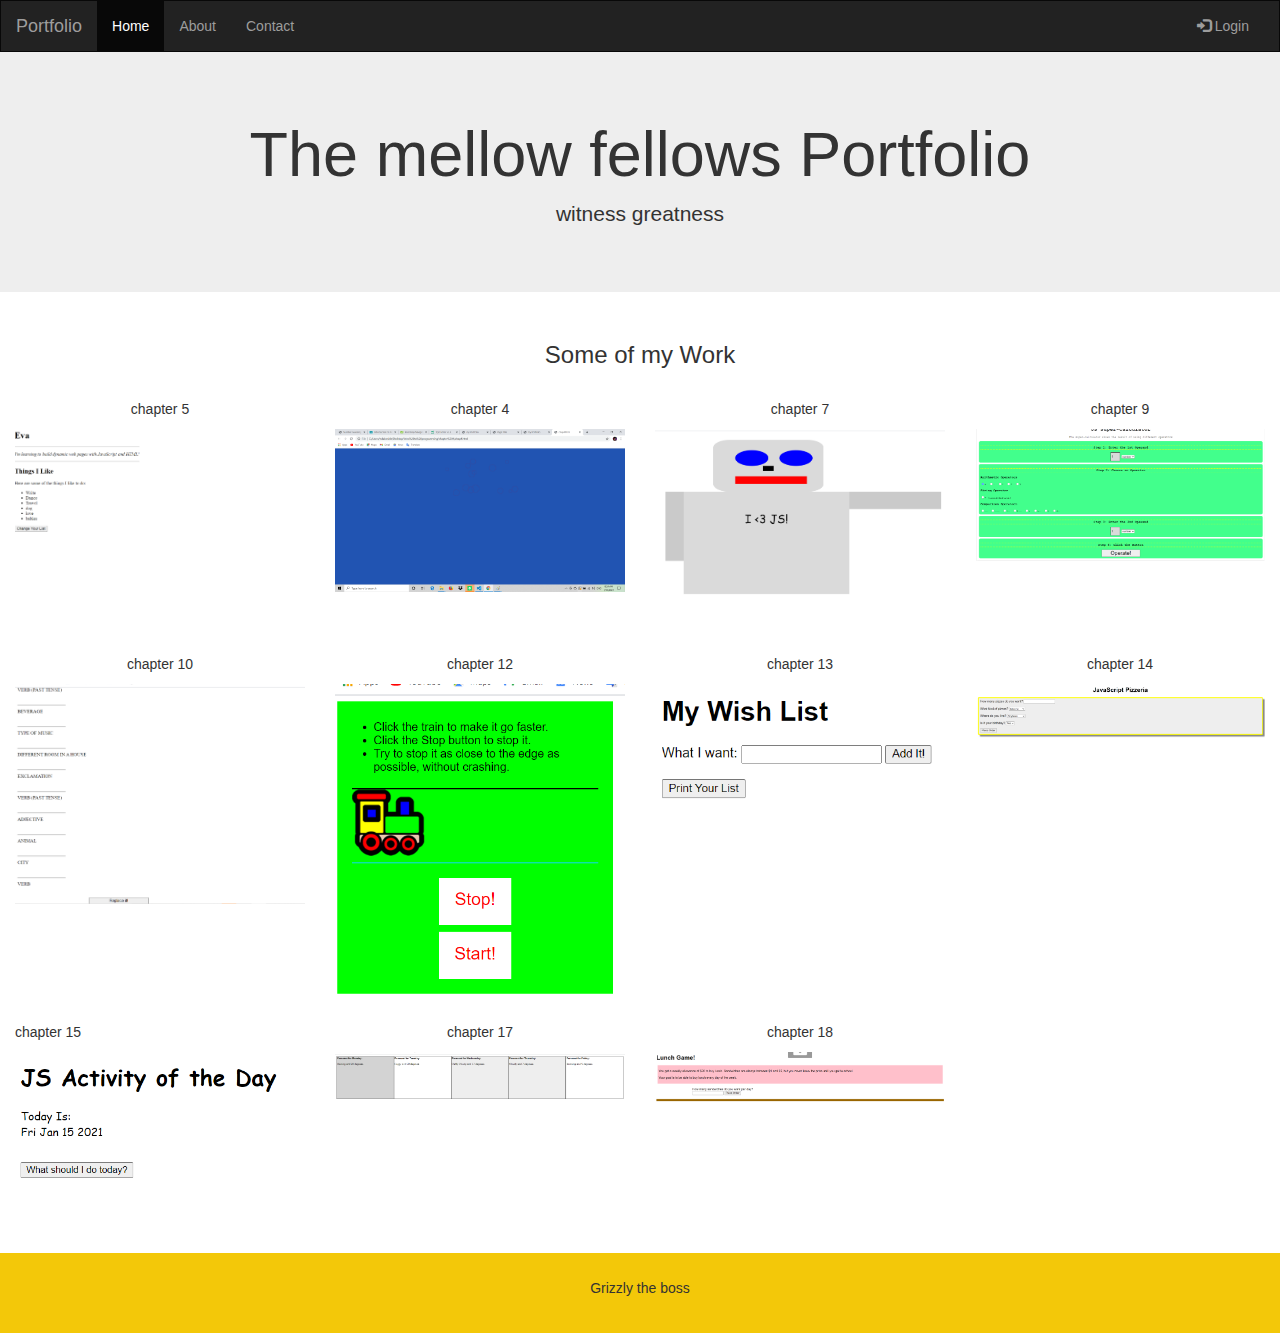
<file: index.html>
<!DOCTYPE html>
<html lang="en">

<head>
    <title>Grizzlies Portfolio</title>
    <meta charset="utf-8">
    <meta name="viewport" content="width=device-width, initial-scale=1">
    <link rel="stylesheet" href="https://maxcdn.bootstrapcdn.com/bootstrap/3.4.1/css/bootstrap.min.css">
    <script src="https://ajax.googleapis.com/ajax/libs/jquery/3.5.1/jquery.min.js"></script>
    <script src="https://maxcdn.bootstrapcdn.com/bootstrap/3.4.1/js/bootstrap.min.js"></script>
    <style>
        /* Remove the navbar's default margin-bottom and rounded borders */
        
        .navbar {
            margin-bottom: 0;
            border-radius: 0;
        }
        /* Add a gray background color and some padding to the footer */
        
        footer {
            background-color: #f3c809;
            padding: 25px;
        }
    </style>
</head>

<body>

    <nav class="navbar navbar-inverse">
        <div class="container-fluid">
            <div class="navbar-header">
                <button type="button" class="navbar-toggle" data-toggle="collapse" data-target="#myNavbar">
        <span class="icon-bar"></span>
        <span class="icon-bar"></span>
        <span class="icon-bar"></span>                        
      </button>
                <a class="navbar-brand" href="#">Portfolio</a>
            </div>
            <div class="collapse navbar-collapse" id="myNavbar">
                <ul class="nav navbar-nav">
                    <li class="active"><a href="index.html">Home</a></li>
                    <li><a href="about.html">About</a></li>

                    <li><a href="contact.html">Contact</a></li>
                </ul>
                <ul class="nav navbar-nav navbar-right">
                    <li><a href="#"><span class="glyphicon glyphicon-log-in"></span> Login</a></li>
                </ul>
            </div>
        </div>
    </nav>

    <div class="jumbotron">
        <div class="container text-center">
            <h1>The mellow fellows Portfolio</h1>
            <p>witness greatness</p>
        </div>
    </div>

    <div class="container-fluid bg-3 text-center">
        <h3>Some of my Work</h3><br>
        <div class="row">
            <div class="col-sm-3">
                <p>chapter 5</p>
                <a href="chapter 5/chap5.html">
                    <img src="img/chapter 5.png" class="img-responsive" style="width:100%" alt="Image">
                </a>
            </div>
            <div class="col-sm-3">
                <p>chapter 4</p>
                <a href="chapter 4/chap4.html">
                    <img src="img/chapter 4.png" class="img-responsive" style="width:100%" alt="Image">
                </a>
            </div>
            <div class="col-sm-3">
                <p>chapter 7</p>
                <a href="chapter 7/chap7.html">
                    <img src="img/chapter 7.png" class="img-responsive" style="width:100%" alt="Image">
                </a>
            </div>
            <div class="col-sm-3">
                <p>chapter 9</p>
                <a href="chapter 9/chap9.html">
                    <img src="img/chapter 9.png" class="img-responsive" style="width:100%" alt="Image">
                </a>
            </div>
        </div>
    </div><br>

    <div class="container-fluid bg-3 text-center">
        <div class="row">
            <div class="col-sm-3">
                <p>chapter 10</p>
                <a href="chapter 10/chap10.html">
                    <img src="img/chapter 10.png" class="img-responsive" style="width:100%" alt="Image">

                </a>
            </div>
            <div class="col-sm-3">
                <p>chapter 12</p>
                <a href="chapter 12/chap12.html">
                    <img src="img/chapter 12.png" class="img-responsive" style="width:100%" alt="Image">
                </a>
            </div>
            <div class="col-sm-3">
                <p>chapter 13</p>
                <a href="chapter 13/chap13.html">
                    <img src="img/chapter 13.png" class="img-responsive" style="width:100%" alt="Image">
                </a>
            </div>
            <div class="col-sm-3">
                <p>chapter 14</p>
                <a href="chapter 14/chap14.html">
                    <img src="img/chapter 14.png" class="img-responsive" style="width:100%" alt="Image">
                </a>
            </div>
        </div>
    </div>
    </div>
    <div class="col-sm-3">
        <p>chapter 15</p>
        <a href="chapter 15/chap15.html">
            <img src="img/chapter 15.png" class="img-responsive" style="width:100%" alt="Image">
        </a>
    </div>
    <div class="container-fluid bg-3 text-center">
        <div class="row">
            <div class="col-sm-3">
                <p>chapter 17</p>
                <a href="chapter 17/chap17.html">
                    <img src="img/chapter 17.png" class="img-responsive" style="width:100%" alt="Image">

                </a>
            </div>
            <div class="col-sm-3">
                <p>chapter 18</p>
                <a href="chapter 18/chap18.html">
                    <img src="img/chapter 18.png" class="img-responsive" style="width:100%" alt="Image">
                </a>
            </div>

        </div>
    </div>
    <br><br>

    <footer class="container-fluid text-center">
        <p>Grizzly the boss</p>
    </footer>

</body>

</html>
</file>
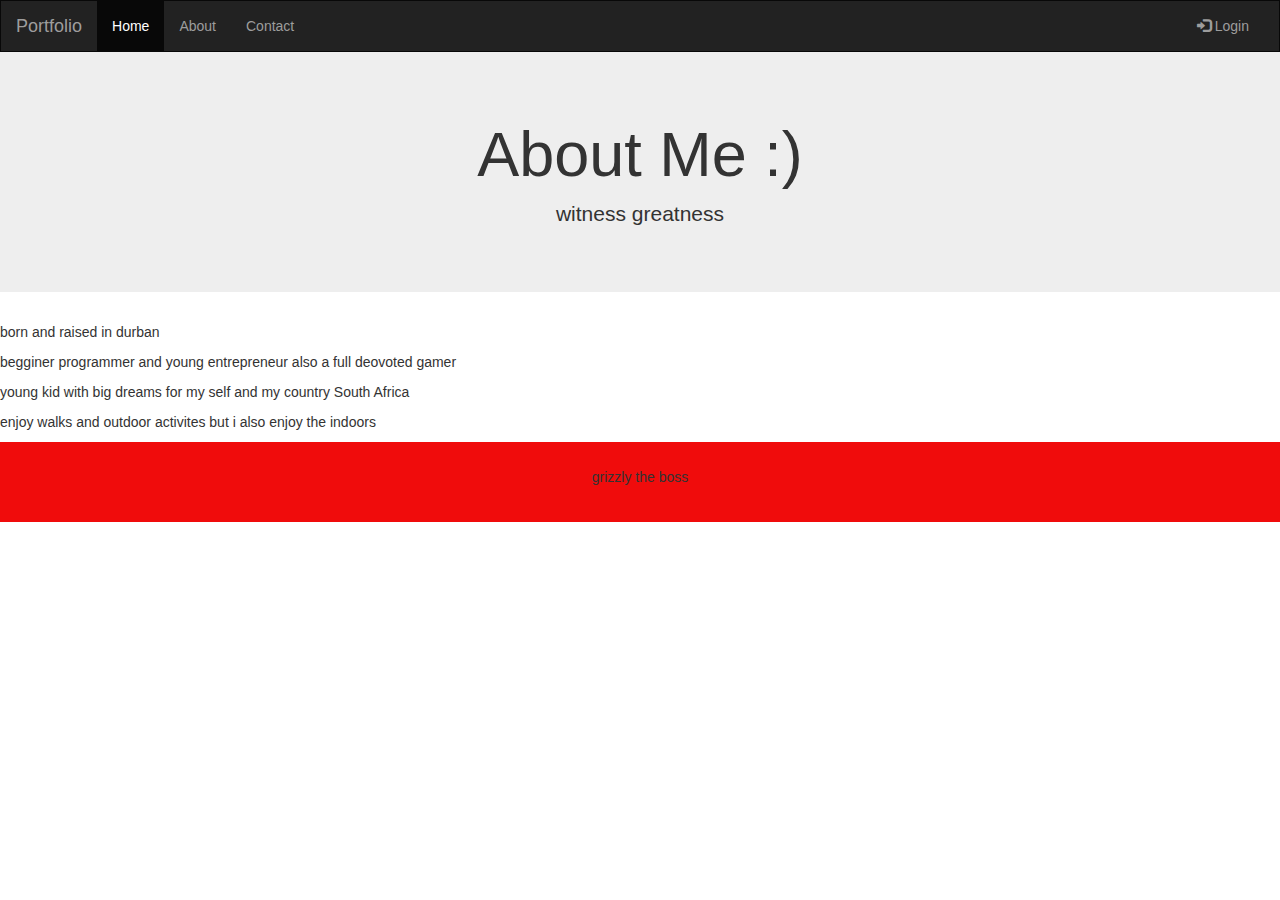
<file: about.html>
<!DOCTYPE html>
<html lang="en">

<head>
    <title>my Portfolio</title>
    <meta charset="utf-8">
    <meta name="viewport" content="width=device-width, initial-scale=1">
    <link rel="stylesheet" href="https://maxcdn.bootstrapcdn.com/bootstrap/3.4.1/css/bootstrap.min.css">
    <script src="https://ajax.googleapis.com/ajax/libs/jquery/3.5.1/jquery.min.js"></script>
    <script src="https://maxcdn.bootstrapcdn.com/bootstrap/3.4.1/js/bootstrap.min.js"></script>
    <style>
        /* Remove the navbar's default margin-bottom and rounded borders */
        
        .navbar {
            margin-bottom: 0;
            border-radius: 0;
        }
        /* Add a gray background color and some padding to the footer */
        
        footer {
            background-color: #f00c0c;
            padding: 25px;
        }
    </style>
</head>

<body>

    <nav class="navbar navbar-inverse">
        <div class="container-fluid">
            <div class="navbar-header">
                <button type="button" class="navbar-toggle" data-toggle="collapse" data-target="#myNavbar">
        <span class="icon-bar"></span>
        <span class="icon-bar"></span>
        <span class="icon-bar"></span>                        
      </button>
                <a class="navbar-brand" href="#">Portfolio</a>
            </div>
            <div class="collapse navbar-collapse" id="myNavbar">
                <ul class="nav navbar-nav">
                    <li class="active"><a href="index.html">Home</a></li>
                    <li><a href="about.html">About</a></li>

                    <li><a href="contact.html">Contact</a></li>
                </ul>
                <ul class="nav navbar-nav navbar-right">
                    <li><a href="#"><span class="glyphicon glyphicon-log-in"></span> Login</a></li>
                </ul>
            </div>
        </div>
    </nav>

    <div class="jumbotron">
        <div class="container text-center">
            <h1>About Me :)</h1>
            <p>witness greatness</p>
        </div>
    </div>

    <div>
        <p>born and raised in durban </p>
        <p>begginer programmer and young entrepreneur also a full deovoted gamer</p>
        <p>young kid with big dreams for my self and my country South Africa</p>
        <p>enjoy walks and outdoor activites but i also enjoy the indoors </p>
    </div>

    <footer class="container-fluid text-center">
        <p>grizzly the boss</p>
    </footer>

</body>

</html>
</file>
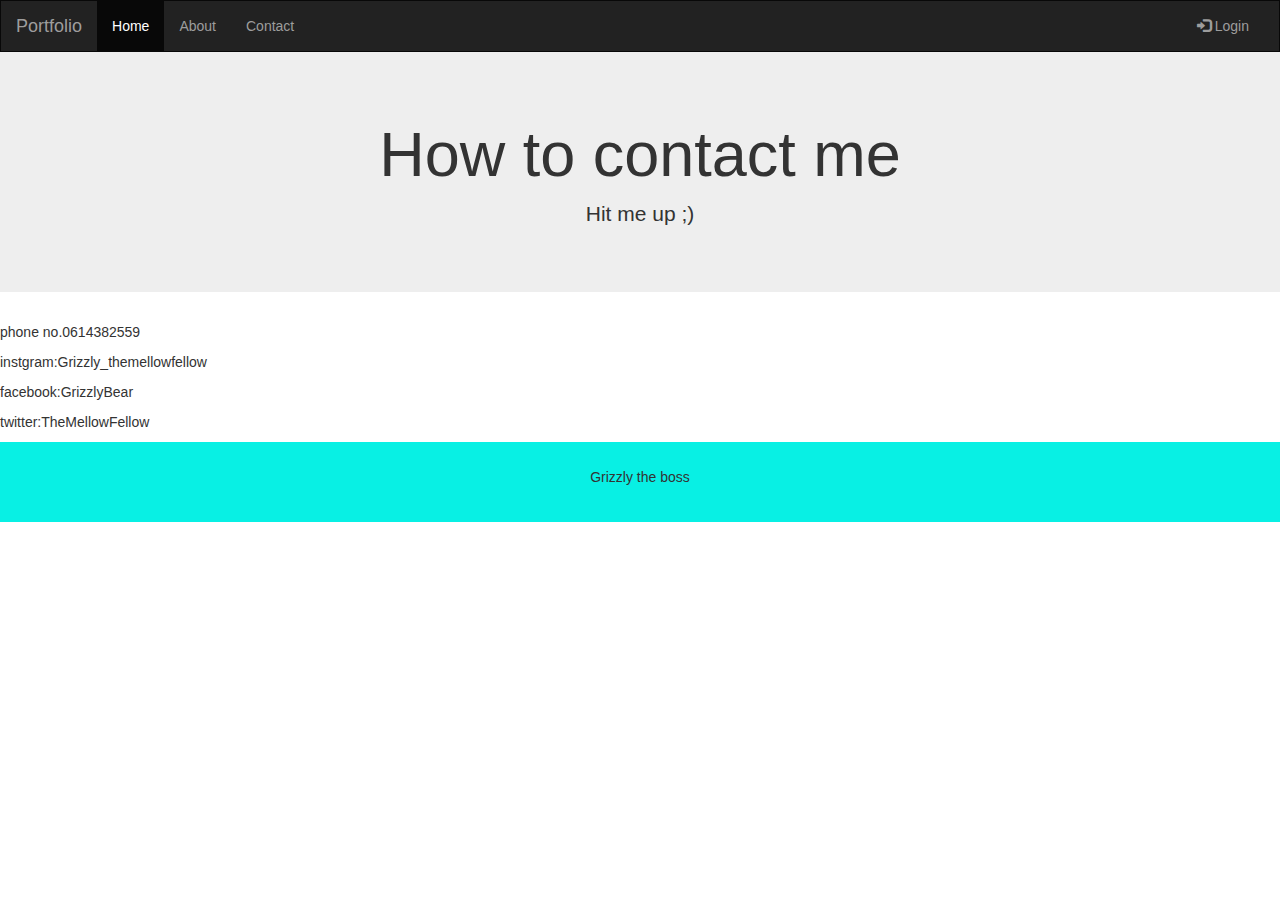
<file: contact.html>
<!DOCTYPE html>
<html lang="en">

<head>
    <title>my Portfolio</title>
    <meta charset="utf-8">
    <meta name="viewport" content="width=device-width, initial-scale=1">
    <link rel="stylesheet" href="https://maxcdn.bootstrapcdn.com/bootstrap/3.4.1/css/bootstrap.min.css">
    <script src="https://ajax.googleapis.com/ajax/libs/jquery/3.5.1/jquery.min.js"></script>
    <script src="https://maxcdn.bootstrapcdn.com/bootstrap/3.4.1/js/bootstrap.min.js"></script>
    <style>
        /* Remove the navbar's default margin-bottom and rounded borders */
        
        .navbar {
            margin-bottom: 0;
            border-radius: 0;
        }
        /* Add a gray background color and some padding to the footer */
        
        footer {
            background-color: #08f0e4;
            padding: 25px;
        }
    </style>
</head>

<body>

    <nav class="navbar navbar-inverse">
        <div class="container-fluid">
            <div class="navbar-header">
                <button type="button" class="navbar-toggle" data-toggle="collapse" data-target="#myNavbar">
        <span class="icon-bar"></span>
        <span class="icon-bar"></span>
        <span class="icon-bar"></span>                        
      </button>
                <a class="navbar-brand" href="#">Portfolio</a>
            </div>
            <div class="collapse navbar-collapse" id="myNavbar">
                <ul class="nav navbar-nav">
                    <li class="active"><a href="index.html">Home</a></li>
                    <li><a href="about.html">About</a></li>

                    <li><a href="contact.html">Contact</a></li>
                </ul>
                <ul class="nav navbar-nav navbar-right">
                    <li><a href="#"><span class="glyphicon glyphicon-log-in"></span> Login</a></li>
                </ul>
            </div>
        </div>
    </nav>

    <div class="jumbotron">
        <div class="container text-center">
            <h1>How to contact me</h1>
            <p>Hit me up ;)</p>
        </div>
    </div>
    <div>
        <p>phone no.0614382559</p>
        <p>instgram:Grizzly_themellowfellow</p>
        <p>facebook:GrizzlyBear</p>
        <p>twitter:TheMellowFellow</p>
    </div>
    <footer class="container-fluid text-center">
        <p>Grizzly the boss</p>
    </footer>

</body>

</html>
</file>
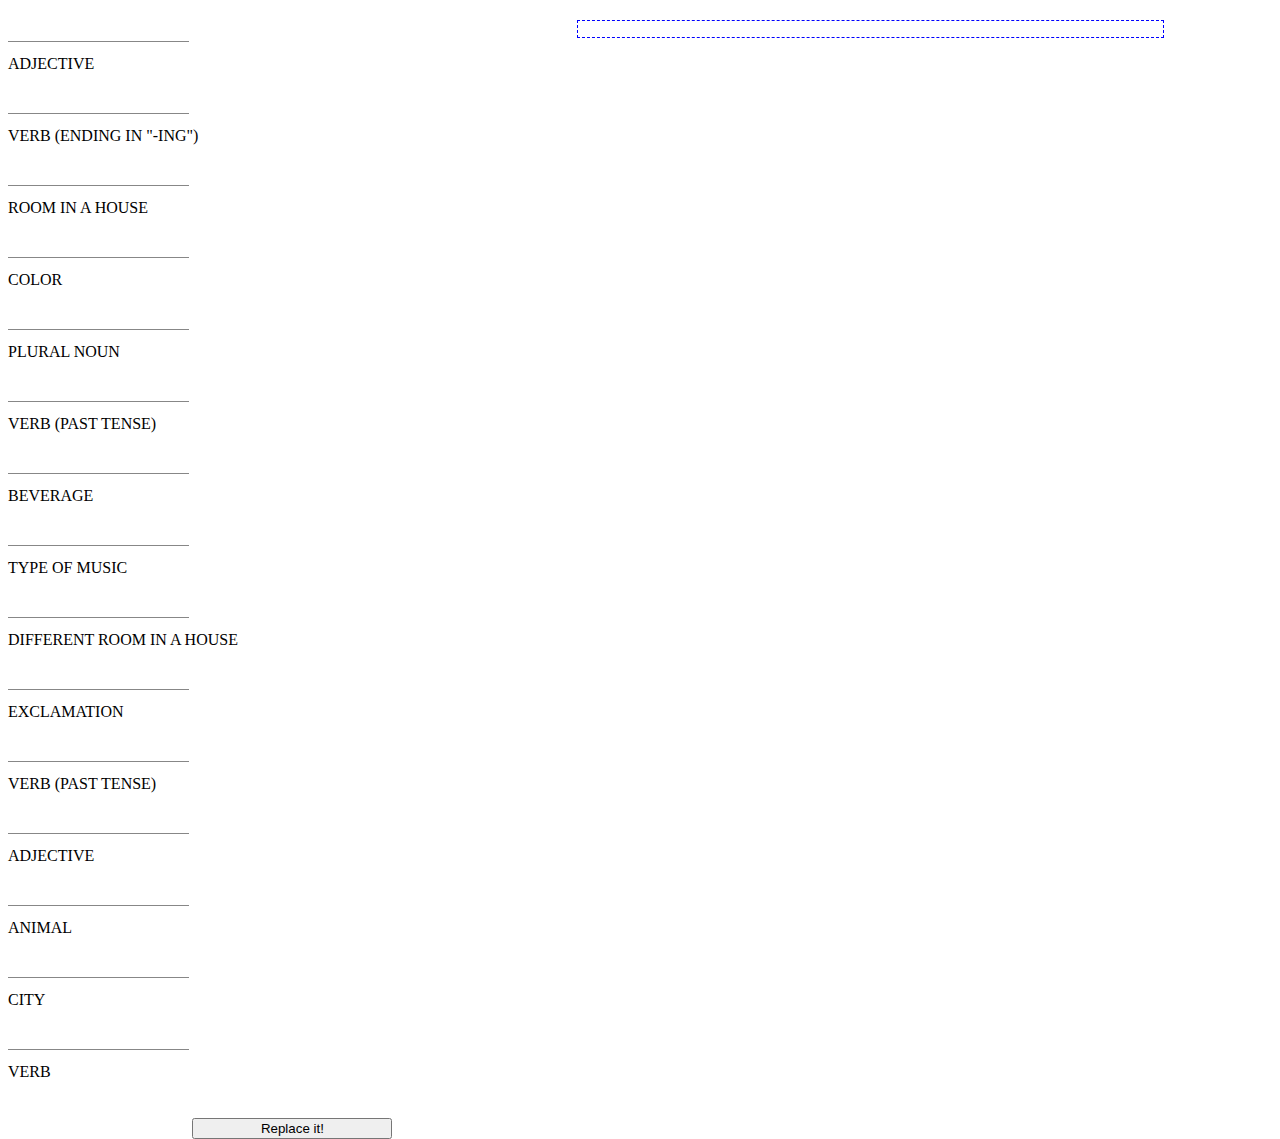
<file: chapter 10/chap10.html>
<!DOCTYPE html>
<html>

<head>
    <meta charset='utf-8'>
    <meta http-equiv='X-UA-Compatible' content='IE=edge'>
    <title>Page Title</title>
    <meta name='viewport' content='width=device-width, initial-scale=1'>
    <link rel='stylesheet' type='text/css' media='screen' href='chap10.css'>

</head>

<body>
    <div id="inputWords">
        <ul>
            <li><input type="text" id="adj1" /><br>Adjective</li>
            <li><input type="text" id="verbIng" /><br>Verb (ending in "-ing")</li>
            <li><input type="text" id="roomInHouse" /><br>Room in a house</li>
            <li><input type="text" id="color" /><br>Color</li>
            <li><input type="text" id="nounPlural" /><br>Plural noun</li>
            <li><input type="text" id="pastVerb" /><br>Verb (past tense)</li>
            <li><input type="text" id="beverage" /><br>Beverage</li>
            <li><input type="text" id="musicType" /><br>Type of music</li>
            <li><input type="text" id="diffRoom" /><br>Different Room in a house</li>
            <li><input type="text" id="exclamation" /><br>Exclamation</li>
            <li><input type="text" id="pastVerb2" /><br>Verb (past tense)</li>
            <li><input type="text" id="adjDance" /><br>Adjective</li>
            <li><input type="text" id="animal" /><br>Animal</li>
            <li><input type="text" id="city" /><br>City</li>
            <li><input type="text" id="verb" /><br>Verb</li>
        </ul>
        <div id="buttonDiv">
            <button id="replaceButton">Replace it!</button>
        </div>
    </div>

    <div id="story">
        </dhttp://jsfiddle.net/forkids/ua26hbww/#iv>
        <script src='chap10.js'></script>


</body>

</html>
</file>
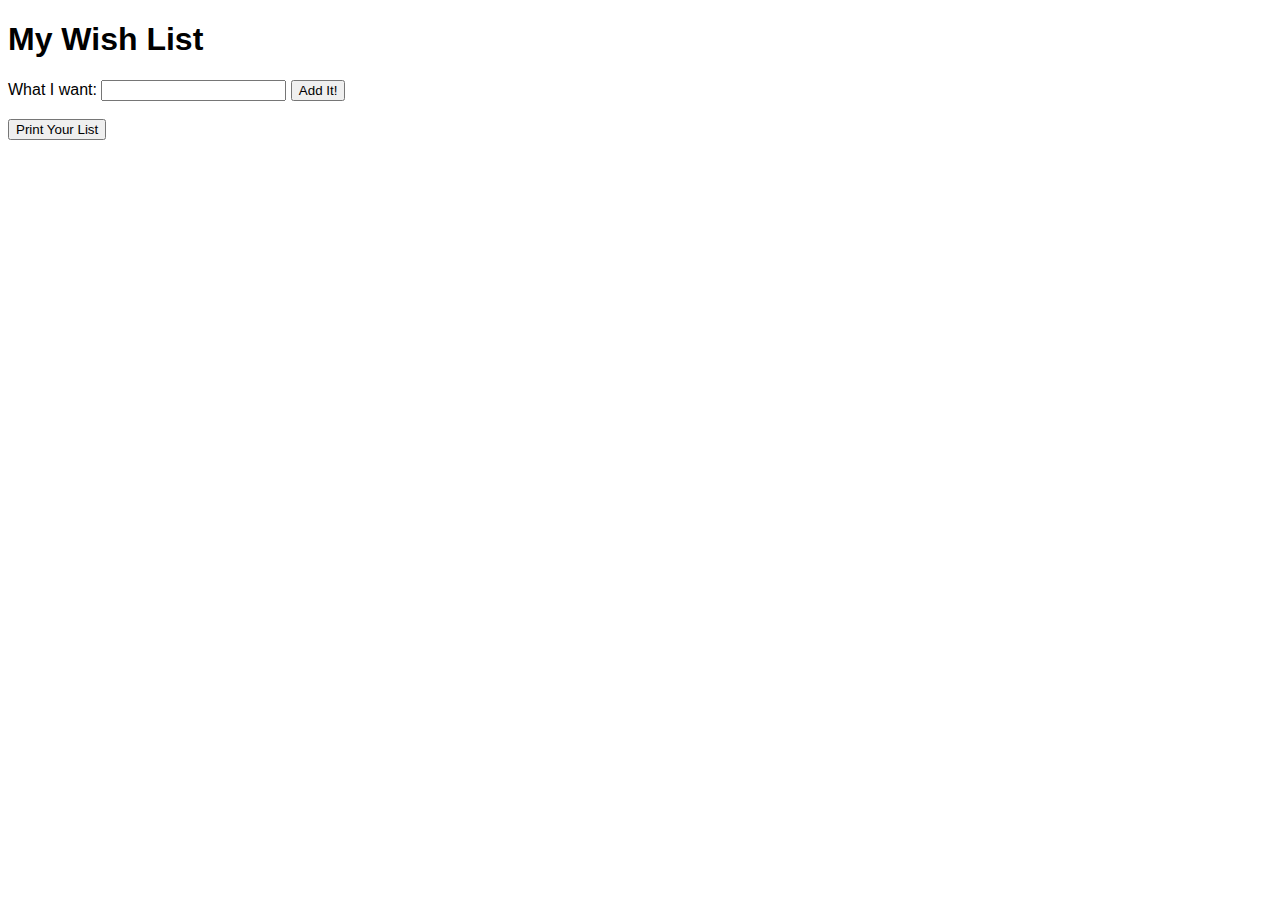
<file: chapter 13/chap13.html>
<!DOCTYPE html>
<html>

<head>
    <meta charset='utf-8'>
    <meta http-equiv='X-UA-Compatible' content='IE=edge'>
    <title>Page Title</title>
    <meta name='viewport' content='width=device-width, initial-scale=1'>
    <link rel='stylesheet' type='text/css' media='screen' href='chap13.css'>

</head>

<body>
    <h1>My Wish List</h1>

    <div id="formArea">
        <label>What I want:
            <input type="text" id="iWant" />
        </label>
        <button type="button" id="addIt">Add It!</button>
        <br>
        <br>
        <button type="button" id="printable">Print Your List</button>
    </div>
    <ul id="wishList"></ul>
    </div>
    <script src='chap13.js'></script>
</body>

</html>
</file>
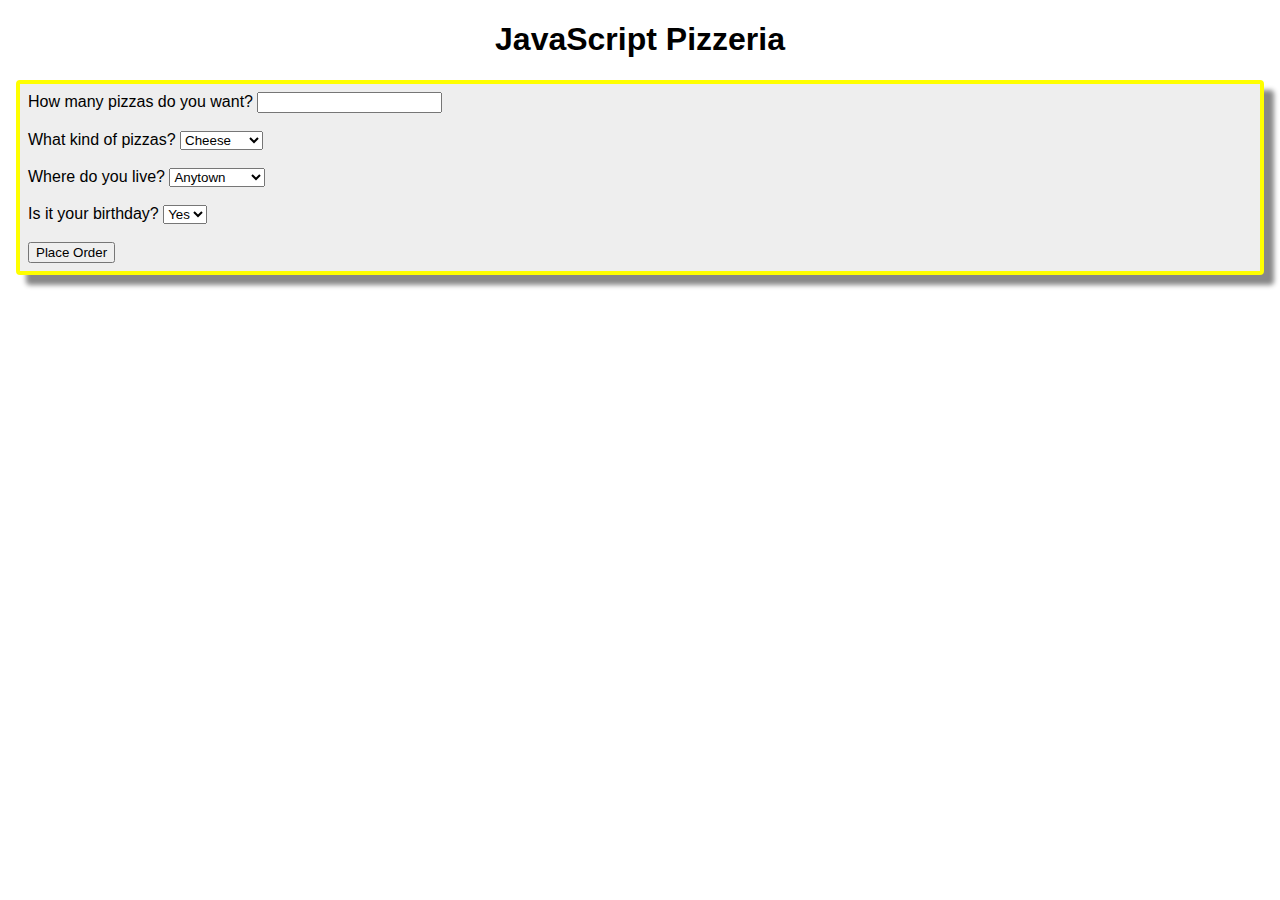
<file: chapter 14/chap14.html>
<!DOCTYPE html>
<html>

<head>
    <meta charset='utf-8'>
    <meta http-equiv='X-UA-Compatible' content='IE=edge'>
    <title>Pizzeria</title>
    <meta name='viewport' content='width=device-width, initial-scale=1'>
    <link rel='stylesheet' type='text/css' media='screen' href='chap14.css'>

</head>

<body>
    <h1>JavaScript Pizzeria</h1>

    <div id="orderForm">
        <label>How many pizzas do you want?
        <input type="number" id="numPizzas" />
    </label>
        <br />
        <br />
        <label>What kind of pizzas?
        <select id="typePizza">
            <option value="cheese">Cheese</option>
            <option value="pepperoni">Pepperoni</option>
            <option value="supreme">Supreme</option>
        </select>
    </label>
        <br />
        <br />
        <label>Where do you live?
        <select id="deliveryCity">
            <option value="Anytown">Anytown</option>
            <option value="Sacramento">Sacramento</option>
            <option value="Beverly Hills">Beverly Hills</option>
        </select>
    </label>
        <br />
        <br />
        <label>Is it your birthday?
        <select id="birthday">
            <option value="yes">Yes</option>
            <option value="no">No</option>
        </select>
    </label>
        <br />
        <br />
        <button type="button" id="placeOrder">Place Order</button>
    </div>
    <div id="displayTotal"></div>
    <script src='chap14.js'></script>
</body>

</html>
</file>
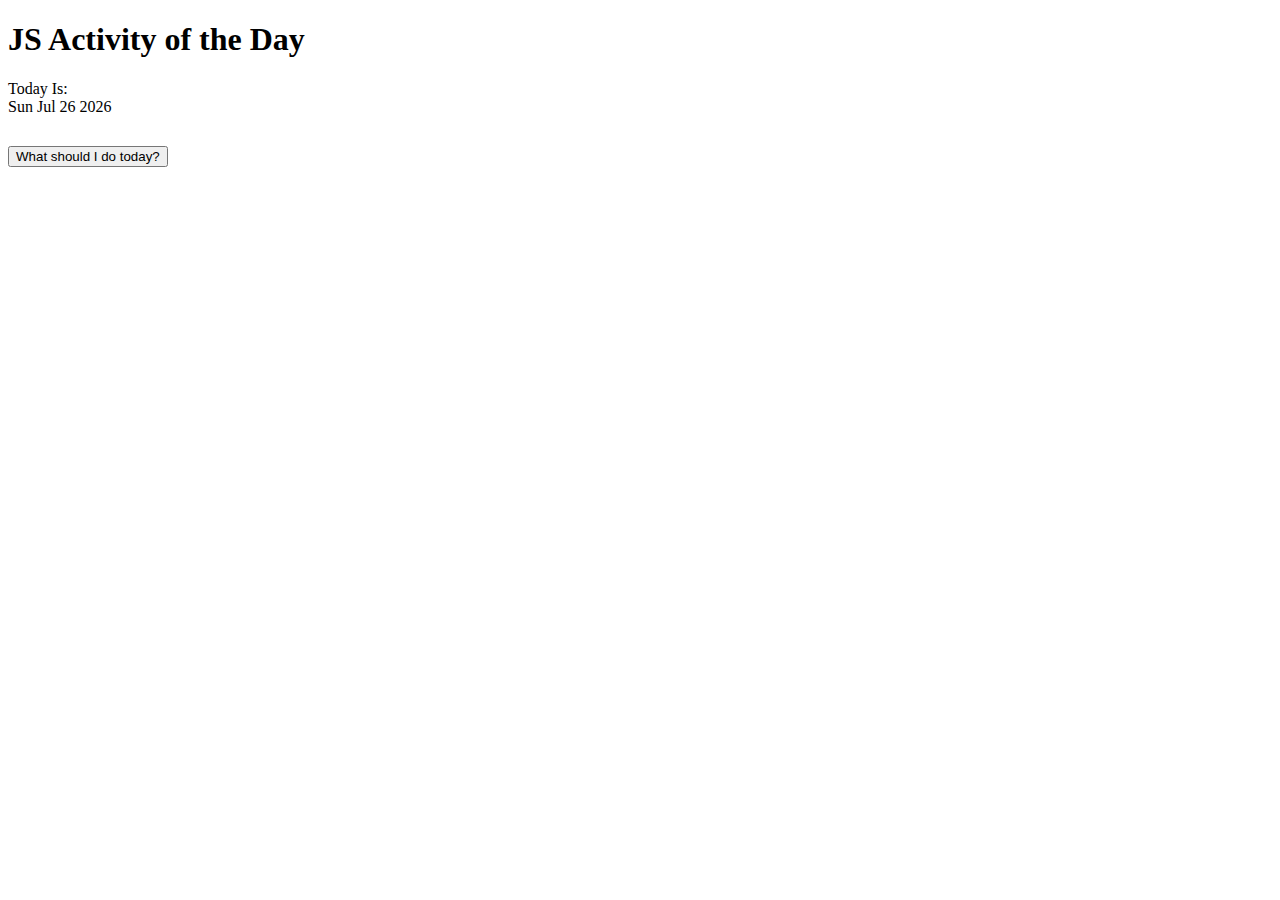
<file: chapter 15/chap15.html>
<!DOCTYPE html>
<html>

<head>
    <meta charset='utf-8'>
    <meta http-equiv='X-UA-Compatible' content='IE=edge'>
    <title>chapter15</title>
    <meta name='viewport' content='width=device-width, initial-scale=1'>
    <link rel='stylesheet' type='text/css' media='screen' href='chap15.css'>

</head>

<body>
    <h1>JS Activity of the Day</h1>
    Today Is:
    <div id="todaysdate"></div>
    <div id="buttonBox">
        <button id="whattodo" type="button">What should I do today?</button>
    </div>
    <div id="thingToDo"></div>
    <script src='chap15.js'></script>
</body>

</html>
</file>
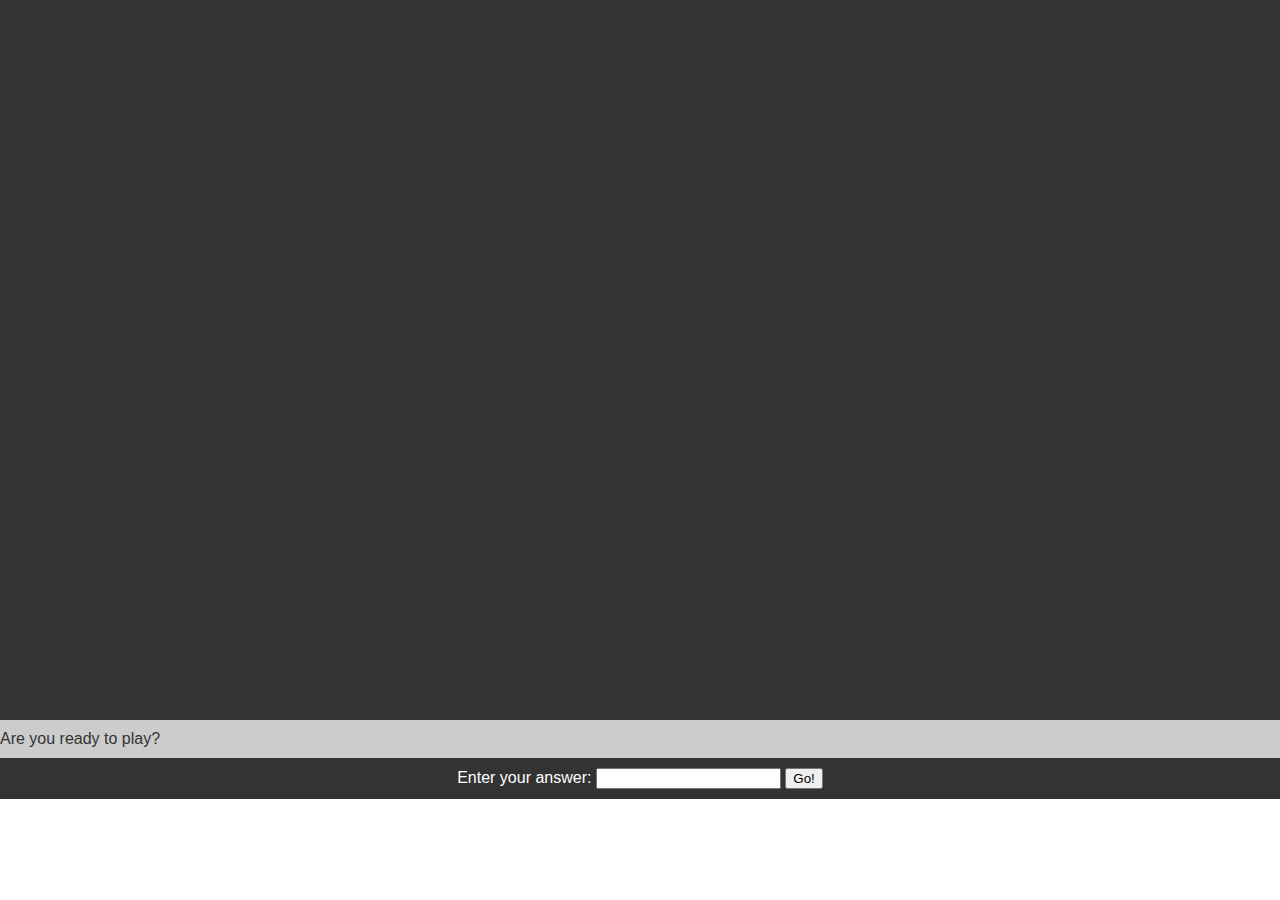
<file: chapter 16/chap16.html>
<!DOCTYPE html>
<html>

<head>
    <meta charset='utf-8'>
    <meta http-equiv='X-UA-Compatible' content='IE=edge'>
    <title>Page Title</title>
    <meta name='viewport' content='width=device-width, initial-scale=1'>
    <link rel='stylesheet' type='text/css' media='screen' href='chap16.css'>

</head>

<body>
    <div id="story"></div>
    <div id="siteFooter">
        <div id="question"></div>
        <div id="answer">Enter your answer:
            <input type="text" id="yourAnswer" />
            <button type="button" id="submit">Go!</button>
        </div>
    </div>
    <!-- everything under here is hidden using CSS so that we can display it later using JavaScript -->
    <div class="storyPart" id="answer01">
        <p>You are the captain of a spaceship named "The Flying Hippo." One day, you're working on tuning up your ship's engines when you get an urgent message on your space phone:</p>
        <p>"Captain, one of our Mars robots is sick. We need you to go to Mars immediately and retrieve it so that we can fix it and download the results of its important experiments."</p>
        <p>You remember that you're supposed to go to a meeting of the Space Scouts tonight, and you were really looking forward to it. But, on the other hand, the other Space Scouts would understand that this mission is very important.</p>
        <p>What do you do? Go to Mars, or stay home?</p>
    </div>
    <div class="storyPart" id="answer02">
        <p>Answer Yes when you're ready!</p>
    </div>
    <div class="storyPart" id="err0">
        <p>Please answer yes or no.</p>
    </div>
    <div class="storyPart" id="answer11">
        <p>Great choice! Mars is lovely this time of year (or, during the time of the year when you'll arrive, about 260 days from now!).</p>
        <p>You pack up your things and prepare enough food for the journey, then take off!</p>
        <p>Launch goes smoothly and you sit back, put on your headphones, and prepare for a relaxing trip.</p>
        <p>A week later, things are going great. There's nothing for you to do except read, listen to music, and watch movies. Just then, you hear a strange sound.</p>
        <p>"meow."</p>
        <p>It sounds like Gizmo, your cat! She must have snuck aboard while you were packing!</p>
        <p>You're happy to have the company, but you didn't pack enough food for the both of you, and there certainly isn't a grocery store on the way to Mars.</p>
        <p>You have a choice: risk running out of food on the return trip, or turn around now and go home. What will you do?</p>
    </div>
    <div class="storyPart" id="answer12">
        <p>You decide to stay home. They'll get someone else to fly to Mars. Besides, you heard that they're going to have free pizza at the Space Scouts meeting!</p>
    </div>
    <div class="storyPart" id="err1">
        <p>Please answer Mars or Earth.</p>
    </div>
    <div class="storyPart" id="answer21">
        <p>You decide to risk it. The journey is long, and you give sweet Gizmo half your food, knowing that you may not survive the return trip, but the Flying Hippo can carry the robot home without you, and at least the important experimental data (and
            Gizmo, of course) will be safe.</p>
        <p>When you arrive at Mars, you quickly locate the sick robot. But, you also discover something else: a large ice chest full of delicious sandwiches! The last repair crew to visit the robot must have left this here! You unwrap one of the sandwiches
            and carefully take a bite. Peanut butter! Your favorite! Gizmo's favorite too!</p>
        <p>You pack up the sandwiches and the sick robot and begin the trip home, knowing that there's now more than enough food for both you and Gizmo.</p>
    </div>

    <div class="storyPart" id="err2">
        <p>Please answer Risk It or Go Home.</p>
    </div>
    <div class="storyPart" id="answer3">
        <p>on your way back gizmo begins acting up and attacks the robot you were sent to get </p>
        <p>you have two decisions either kill and eat gizmo or throw him out the ship</p>
    </div>

    <div class="storyPart" id="answers4">


        <p>you chose to kill Gizmo in cold blood </p>



    </div>


    <div class="storyPart" id="answer22">
        <p>Let someone else get the robot. You turn the Flying Hippo around and head home.</p>
        <p>When you get back to the spaceport, you open the door to exit your spaceship and your boss is standing outside.</p>
        <p>You apologize and explain the whole thing to him about how there wouldn't have been enough food.</p>
        <p>He says he'll send someone else and that you'll have </p>
        <p>Oh well, at least you still have Gizmo!</p>
    </div>
    <div class="storyPart" id="err3">
        <p>Please answer Risk It or Go Home.</p>
    </div>
    <script src='chap16.js'></script>
</body>

</html>
</file>
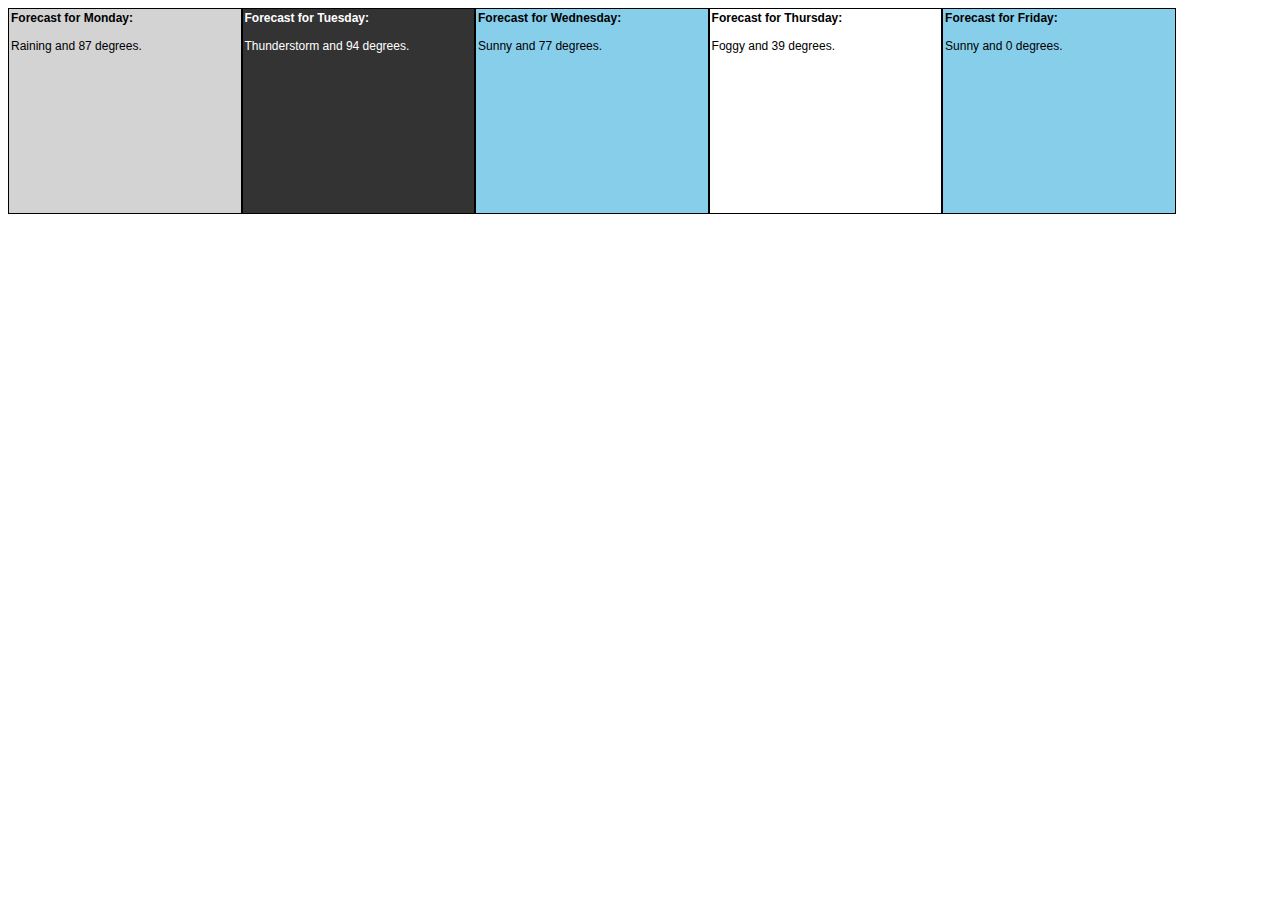
<file: chapter 17/chap17.html>
<!DOCTYPE html>
<html>

<head>
    <meta charset='utf-8'>
    <meta http-equiv='X-UA-Compatible' content='IE=edge'>
    <title>Page Title</title>
    <meta name='viewport' content='width=device-width, initial-scale=1'>
    <link rel='stylesheet' type='text/css' media='screen' href='chap17.css'>

</head>

<body>
    <div id="5DayWeather"></div>
    <script src='chap17.js'></script>
</body>

</html>
</file>
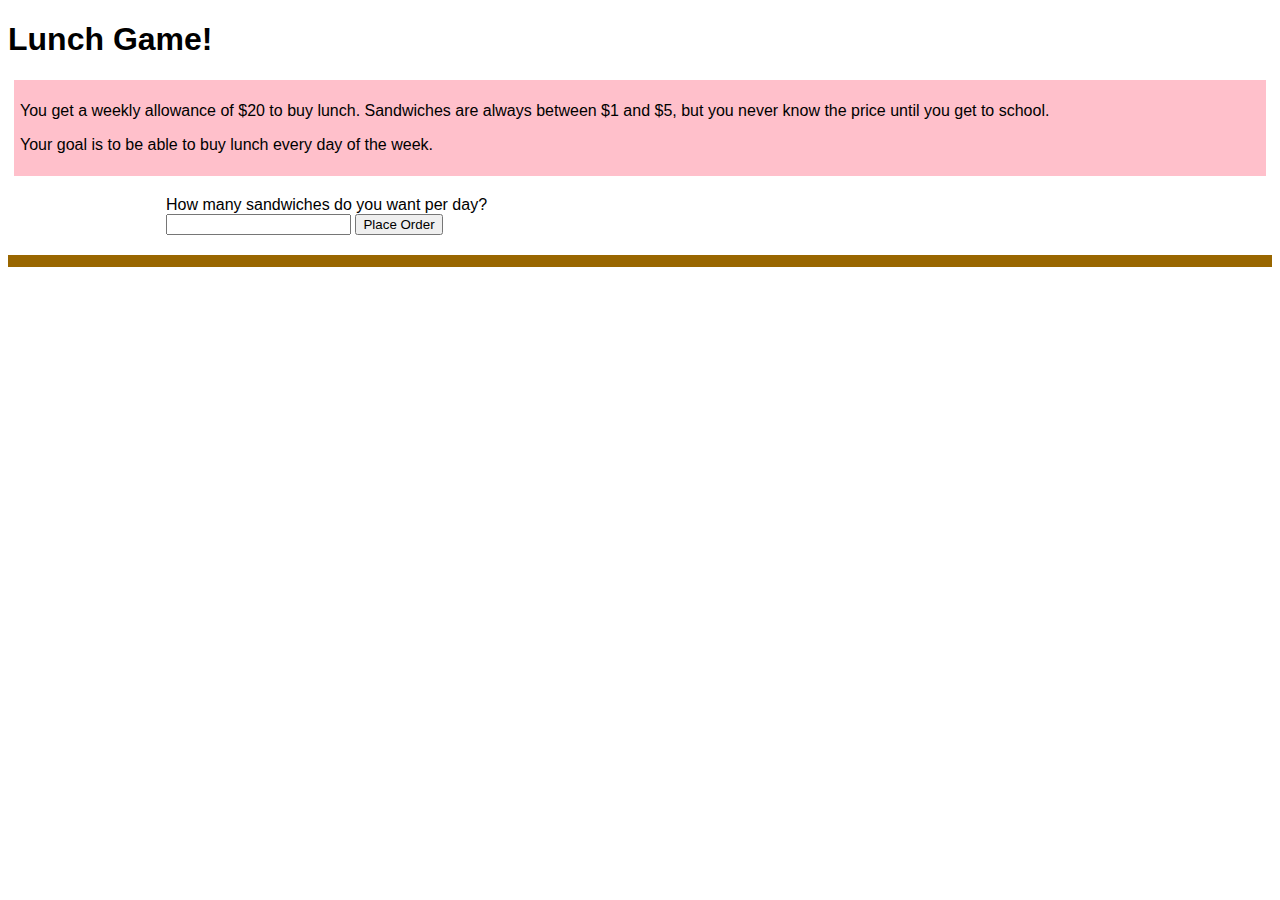
<file: chapter 18/chap18.html>
<!DOCTYPE html>
<html>

<head>
    <meta charset='utf-8'>
    <meta http-equiv='X-UA-Compatible' content='IE=edge'>
    <title>Page Title</title>
    <meta name='viewport' content='width=device-width, initial-scale=1'>
    <link rel='stylesheet' type='text/css' media='screen' href='chap18.css'>

</head>

<body>
    <h1>Lunch Game!</h1>

    <div id="instructions">
        <p>You get a weekly allowance of $<span id="money"></span> to buy lunch. Sandwiches are always between $1 and $5, but you never know the price until you get to school.</p>
        <p>Your goal is to be able to buy lunch every day of the week.</p>
    </div>
    <div id="orderForm">
        <label>How many sandwiches do you want per day?
            <br />
            <input type="number" id="numSandwiches" />
        </label>
        <button type="button" id="placeOrder">Place Order</button>
    </div>
    <div id="receipt"></div>
    <script src='chap18.js'></script>
</body>

</html>
</file>
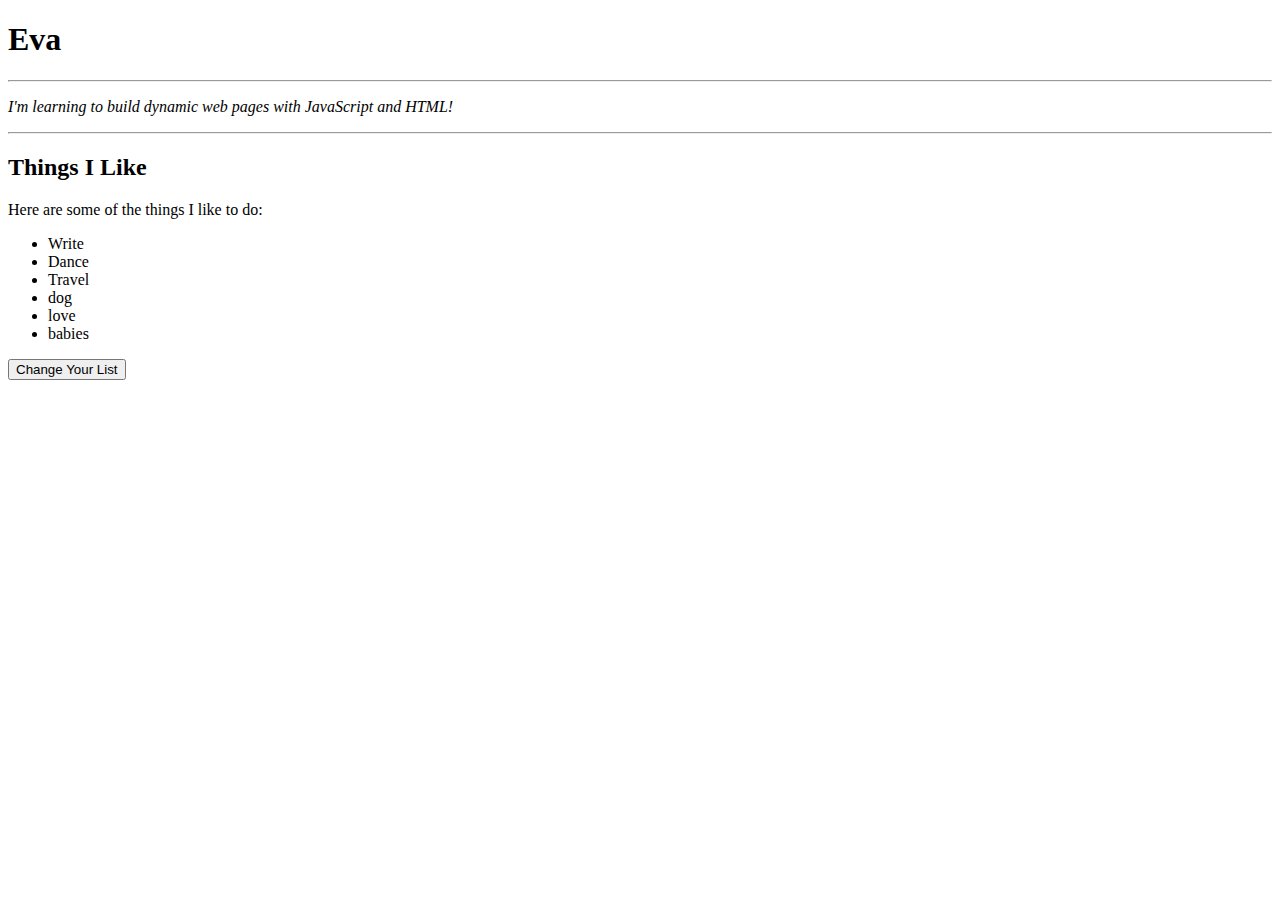
<file: chapter 5/chap5.html>
<!DOCTYPE html>
<html>

<head>
    <meta charset='utf-8'>
    <meta http-equiv='X-UA-Compatible' content='IE=edge'>
    <title>Page Title</title>
    <meta name='viewport' content='width=device-width, initial-scale=1'>


</head>

<body>
    <h1 id="myName">Eva</h1>

    <hr>
    <p id="aboutMe"><em> I'm learning to build dynamic web pages with JavaScript and HTML!</em>
    </p>
    <hr>

    <h2>Things I Like</h2>

    <p>Here are some of the things I like to do:</p>
    <ul>
        <li id="o">Write</li>
        <li id="d">Dance</li>
        <li id="g">Travel</li>
        <li id="d">dog</li>
        <li id="s">love</li>
        <li id="b">babies</li>
    </ul>
    <button id="changeList" type="button">Change Your List</button>
    <script src='chap5.js'></script>
</body>

</html>
</file>
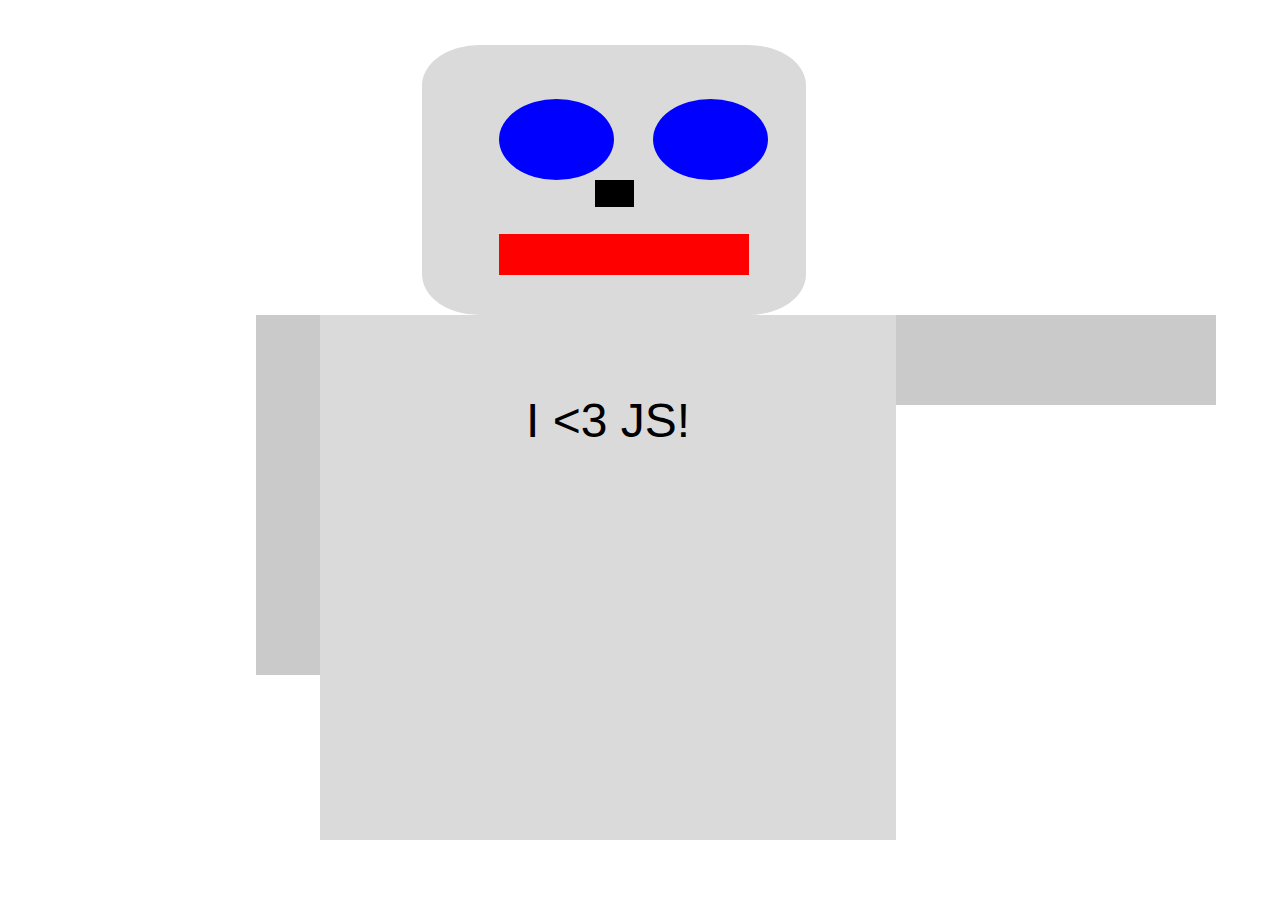
<file: chapter 7/chap7.html>
<!DOCTYPE html>
<html>

<head>
    <meta charset='utf-8'>
    <meta http-equiv='X-UA-Compatible' content='IE=edge'>
    <title>Page Title</title>
    <meta name='viewport' content='width=device-width, initial-scale=1'>
    <link rel='stylesheet' type='text/css' media='screen' href='chap7.css'>

</head>

<body>
    <div id="robot">
        <div id="head">
            <div class="eye" id="righteye"></div>
            <div class="eye" id="lefteye"></div>
            <div id="nose"></div>
            <div id="mouth"></div>
        </div>
        <div class="arm" id="rightarm"></div>
        <div id="body">
            <p>I &lt;3 JS!</p>
        </div>
        <div class="arm" id="leftarm"></div>
    </div>
    <script src='chap7.js'></script>
</body>

</html>
</file>
<file: chapter 10/chap10.css>
http: //jsfiddle.net/forkids/ua26hbww/#body {
font-family: "Comic Sans MS";

}
#inputWords {
    float: left;
    width: 45%;
}
ul {
    list-style-type: none;
    padding: 0px;
    margin: 0px;
}
li {
    line-height: 2em;
    text-transform: uppercase;
    margin-top: 8px;
}
input[type=text] {
    border-width: 0 0 1px 0;
    border-color: #333;
}
#buttonDiv {
    text-align: center;
}
#replaceButton {
    margin-top: 30px;
    width: 200px;
}
#story {
    margin-top: 12px;
    width: 45%;
    border: 1px dashed blue;
    padding: 8px;
    float: left;
}
.replacement {
    text-decoration: underline;
    text-transform: uppercase;
}
</file>
<file: chapter 13/chap13.css>
body {
    font-family: Arial, sans-serif;
}

#listPage.print {
    background-color: #FAF2AD;
    padding: 20px;
    font-family: cursive;
}

#listPage.print ul {
    margin: 10px 0px;
    padding: 0px;
    border-left: 4px double red;
}

#listPage.print li {
    list-style-type: none;
    margin: 0px -20px;
    padding-left: 26px;
    border-bottom: 1px solid blue;
    line-height: 36px;
    font-size: 24px;
    font-family: cursive;
}
</file>
<file: chapter 14/chap14.css>
body {
    font-family: Arial, sans-serif;
}

h1 {
    text-align: center;
}

#orderForm {
    background-color: #eeeeee;
    border: 4px solid yellow;
    border-radius: 4px;
    padding: 8px;
    margin: 8px;
    box-shadow: 10px 10px 5px #888888;
}
</file>
<file: chapter 15/chap15.css>
body {
    font-family: "Comic Sans MS";
}

#buttonBox {
    margin-top: 30px;
}

#thingToDo {
    margin-top: 20px;
    background-color: lightblue;
}
</file>
<file: chapter 16/chap16.css>
* {
    margin: 0px;
}

html,
body {
    font-family: Arial, sans-serif;
    height: 100%;
    overflow: hidden;
}

#story {
    width: 100%;
    color: yellow;
    height: 80%;
    background-color: #333;
    overflow-y: scroll;
}

#site-footer,
.story:after {
    position: static;
    bottom: 0;
    height: 20%;
}

#question {
    padding: 10px 0;
    width: 100%;
    background-color: #CCC;
    color: #333;
}

#answer {
    padding: 10px 0;
    width: 100%;
    background-color: #333;
    color: #FFF;
    text-align: center;
    display: none;
}

.storyPart {
    display: none;
}

p {
    margin-top: 1em;
}
</file>
<file: chapter 17/chap17.css>
#Monday,
#Tuesday,
#Wednesday,
#Thursday,
#Friday {
    width: 18%;
    height: 200px;
    float: left;
    border: 1px solid black;
    padding: 2px;
    font-family: sans-serif;
    font-size: 12px;
}

.Sunny {
    background-color: skyblue;
}

.Raining {
    background-color: lightgrey;
}

.Cloudy {
    background-color: #eee;
}

.Thunderstorm {
    background-color: #333;
    color: #fff;
}
</file>
<file: chapter 18/chap18.css>
body {
    font-family: sans-serif;
}

#instructions {
    background-color: pink;
    padding: 6px;
    margin: 6px;
}

#orderForm {
    width: 75%;
    margin: 20px auto;
}

#receipt {
    background-color: #996600;
    color: yellow;
    padding: 6px;
}
</file>
<file: chapter 7/chap7.css>
body {
    font-family: "Comic Sans MS", cursive, sans-serif;
}

p {
    font-size: 3em;
}

.eye {
    background-color: blue;
    width: 30%;
    height: 30%;
    border-radius: 50%;
}

.arm {
    background-color: #cacaca;
    position: absolute;
    top: 35%;
    width: 5%;
    height: 40%;
}

#head {
    width: 30%;
    height: 30%;
    border-radius: 15%;
    background-color: #dadada;
    position: absolute;
    left: 33%;
    top: 5%;
}

#righteye {
    position: absolute;
    left: 20%;
    top: 20%;
}

#lefteye {
    position: absolute;
    left: 60%;
    top: 20%;
}

#nose {
    position: absolute;
    left: 45%;
    top: 50%;
    width: 10%;
    height: 10%;
    background-color: black;
}

#mouth {
    position: absolute;
    width: 65%;
    height: 15%;
    left: 20%;
    top: 70%;
    background-color: red;
}

#body {
    position: absolute;
    left: 25%;
    top: 35%;
    width: 45%;
    height: 55%;
    background-color: #dadada;
    text-align: center;
    padding-top: 30px;
}

#rightarm {
    position: absolute;
    left: 20%;
    height: 40%;
    width: 5%;
}

#leftarm {
    position: absolute;
    left: 70%;
    width: 25%;
    height: 10%;
}
</file>
